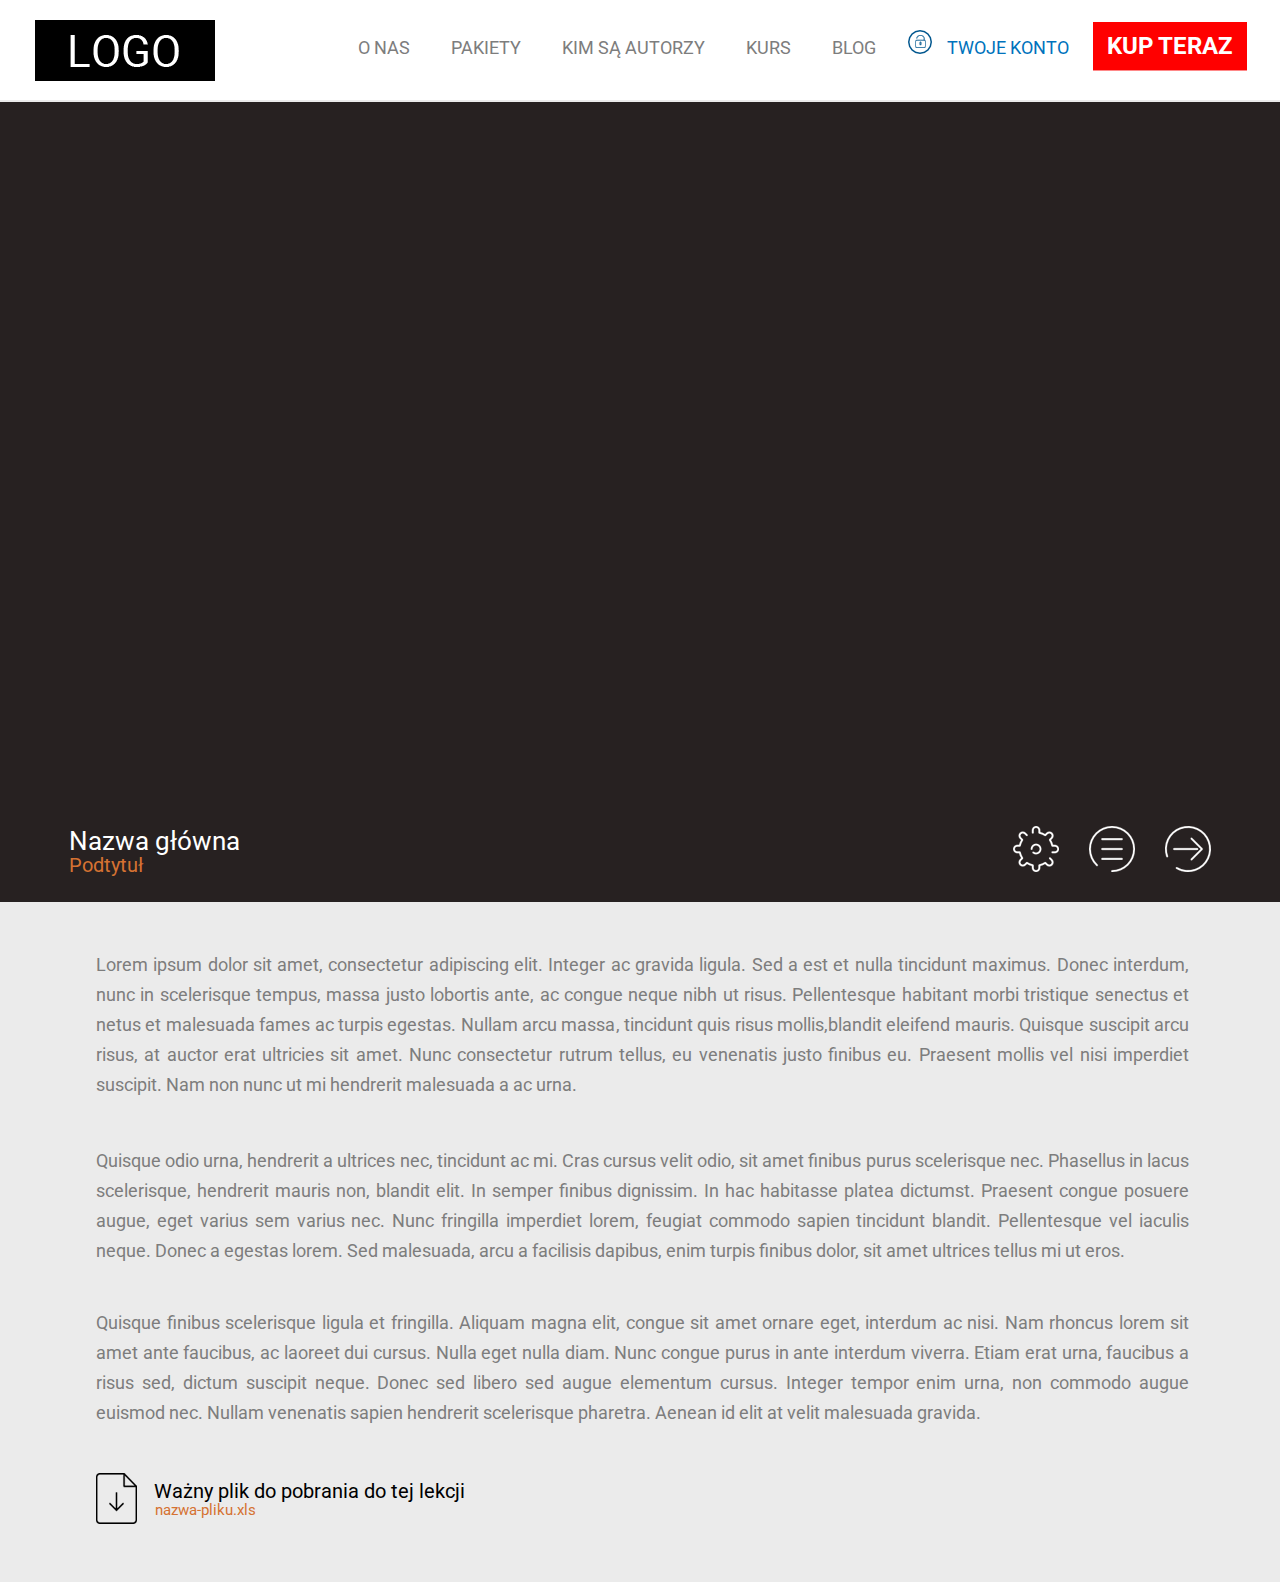
<file: index.html>
<!DOCTYPE html>
<html lang="en">
<head>
    <meta charset="UTF-8">
    <title>Title</title>
    <meta name="viewport" content="width=device-width, initial-scale=1">
    <link rel="stylesheet" href="reset.css">
    <link href="https://fonts.googleapis.com/css?family=Roboto" rel="stylesheet">
    <link rel="stylesheet" href="styles.css">
</head>
<body>
<header>
    <img id="logo" src="images/logo.png" alt="Logo">
    <nav class="navbar">
        <ul>
            <li>o nas</li>
            <li>pakiety</li>
            <li>kim są autorzy</li>
            <li>kurs</li>
            <li>blog</li>
            <li><img src="./images/login_padlock.png" alt="login_padlock">twoje konto</li>
            <li>kup teraz</li>
        </ul>
    </nav>

</header>
<main>
    <div class="main">
        <div class="frame">
            <iframe src="https://www.youtube.com/embed/KaOC9danxNo">
            </iframe>
        </div>
        <div class='underFrame'>
            <div>
                <h3>Nazwa główna</h3>
                <h6>Podtytuł</h6>
            </div>
            <div id="mySidenav" class="sidenav">
                <h4>Panel A</h4>
                <ul>
                    <li>1. Tytuł A
                        <div class="rectangle1"></div>
                        <p>Lorem ipsum dolor sit amet, consectetur
                            adipiscing elit. Integer ac gravida ligula. Sed a est
                            et nulla tincidunt maximus. Donec interdum, nunc in
                            scelerisque tempus</p>
                    </li>
                    <li>2. Reklama na Facebooku
                        <div class="rectangle"></div>
                    </li>
                    <li>3. Te same żarty nowe wydanie
                        <div class="rectangle"></div>
                    </li>
                    <li>4. Warto próbować
                        <div class="rectangle"></div>
                    </li>
                    <li>5. Zawsze może być gorzej
                        <div class="rectangle"></div>
                    </li>
                </ul>
                <h5>Panel B</h5>
                <div class="belowPanelB"></div>

            </div>
            <div class="underFrameImages">
                <img src="images/settings.png" alt="settings">
                <img src="images/options.png" alt="options" style="cursor:pointer" onclick="openNav()">
                <img src="images/proceed.png" alt="proceed">
            </div>
        </div>
    </div>
</main>
<footer>
    <section class="footerArticle">
        <p>Lorem ipsum dolor sit amet, consectetur adipiscing elit. Integer ac gravida ligula. Sed a est et nulla
            tincidunt maximus. Donec interdum, nunc in scelerisque tempus, massa justo lobortis ante, ac congue neque
            nibh ut risus. Pellentesque habitant morbi tristique senectus et netus et malesuada fames ac turpis egestas.
            Nullam arcu massa, tincidunt quis risus mollis,blandit eleifend mauris. Quisque suscipit arcu risus, at
            auctor erat ultricies sit amet. Nunc consectetur rutrum tellus, eu venenatis justo finibus eu. Praesent
            mollis vel nisi imperdiet suscipit. Nam non nunc ut mi hendrerit malesuada a ac urna.</p>
        <p>Quisque odio urna, hendrerit a ultrices nec, tincidunt ac mi. Cras cursus velit odio, sit amet finibus purus
            scelerisque nec. Phasellus in lacus scelerisque, hendrerit mauris non, blandit elit. In semper finibus
            dignissim. In hac habitasse platea dictumst. Praesent congue posuere augue, eget varius sem varius nec. Nunc
            fringilla imperdiet lorem, feugiat commodo sapien tincidunt blandit. Pellentesque vel iaculis neque. Donec a
            egestas lorem. Sed malesuada, arcu a facilisis dapibus, enim turpis finibus dolor, sit amet ultrices tellus
            mi ut eros.</p>
        <p>Quisque finibus scelerisque ligula et fringilla. Aliquam magna elit, congue sit amet ornare eget, interdum ac
            nisi. Nam rhoncus lorem sit amet ante faucibus, ac laoreet dui cursus. Nulla eget nulla diam. Nunc congue
            purus in ante interdum viverra. Etiam erat urna, faucibus a risus sed, dictum suscipit neque. Donec sed
            libero sed augue elementum cursus. Integer tempor enim urna, non commodo augue euismod nec. Nullam venenatis
            sapien hendrerit scelerisque pharetra. Aenean id elit at velit malesuada gravida.</p>
    </section>
    <div class="footerBottom">
        <div>
            <img src="images/download.png" alt="download">
        </div>
        <div>
            <h3>Ważny plik do pobrania do tej lekcji</h3>
            <h6>nazwa-pliku.xls</h6>
        </div>
    </div>
</footer>
<script>
  function openNav() {
    var x = document.getElementById("mySidenav");
    var y = window.matchMedia("(max-width: 691px)");
    var z = window.matchMedia("(min-width: 692px) and (max-width: 1140px");
    var t = window.matchMedia("(min-width: 1141px)");
    if (y.matches) {
      if (x.style.width !== "50%") {
        x.style.width = "50%";
      } else {
        x.style.width = "0";
      }
    } else if (z.matches) {
      if (x.style.width !== "200px") {
        x.style.width = "200px";
      } else {
        x.style.width = "0px";
      }
    } else if (t.matches) {
      if (x.style.width !== "503px") {
        x.style.width = "503px";
      } else {
        x.style.width = "0px";
      }
    }
  }
</script>
</body>
</html>
</file>
<file: styles.css>
body {
    font-family: 'Roboto', sans-serif;
    width: 100%;
}

header {
    background-color: #fff;
    display: flex;
    justify-content: space-between;
}

.navbar > ul {
    margin: 0;
    padding-left: 0px;
}

.navbar {
    padding-top: 30px;
    padding-right: 33px;
    text-transform: uppercase;
}

.navbar > ul > li {
    font-size: 18px;
    color: #7d7d7d;
    display: inline;
    list-style-type: none;
    padding-right: 37px;
}

.navbar > ul > li:nth-last-child(3) {
    padding-right: 28px;
}

.navbar > ul > li:last-child {
    font-weight: bold;
    font-size: 24px;
    color: #fff;
    background-color: #f00;
    padding: 10px 14px 10px 14px;
    border-bottom-width: 0px;
    box-shadow: 0px 1px #ff8888;
}

.navbar > ul > li:nth-last-child(2) {
    color: #0072bc;
    padding-right: 20px;
}

.navbar ul li img {
    max-width: 100%;
    max-height: 100%;
    padding-right: 15px;
}

#logo {
    padding: 20px 0px 19px 35px;
    width: 100%;
    height: 100%;
    max-width: 180px;
    max-height: 61px;

}

/*///////////////////////////////////////////*/

.main {

    border-top: solid 2px #ebebeb;
    padding: 4.6% 5.4% 0 5.4%;
    background-color: #272121;
}

.frame {
    position: relative;
    padding-bottom: 56.25%;
}

.frame > iframe {
    position: absolute;
    left: 0;
    top: 0;
    width: 100%;
    height: 100%;
    border-width: 0px;
}

.underFrame {
    display: flex;
    justify-content: space-between;
}

.underFrameImages > img {
    padding: 23px 0px 27px 26px;
}

.underFrame > div > h3 {
    color: #fff;
    font-size: 26.1px;
    margin: 0;
    padding: 25px 0px 2px 0px;
}

.underFrame > div > h6 {
    color: #d57232;
    font-size: 19.57px;
    margin: 0;
}

.sidenav {
    opacity: 0.9;
    width: 0px;
    position: absolute;
    z-index: 1;
    top: 45%;
    right: 50px;
    background-color: #111;
    overflow-x: hidden;
    transition: 1s;
    box-shadow: 3px 8px #211c1c;
}

.sidenav > h4 {
    font-size: 24px;
    font-weight: bold;
    background-color: #000;
    color: #fff;
    border-bottom-width: 1px;
    border-style: solid;
    border-color: #5a5454;
    padding: 19px 0px 18px 19px;
}

.sidenav > h5 {
    font-size: 24px;
    font-weight: bold;
    background-color: black;
    color: #fff;
    border-bottom-width: 1px;
    border-style: solid;
    border-color: #5a5454;
    padding: 19px 0px 25px 14px;
}

.sidenav ul li:first-child {
    background-color: #000;
    color: #fff;
}

.sidenav li {
    font-size: 18px;
    background-color: #423838;
    border-bottom-width: 1px;
    border-style: solid;
    border-color: #5a5454;
    color: #fff;
    padding: 21px 0px 20px 17px;
}

.sidenav p {
    font-size: 14px;
    text-align: justify;
    padding: 17px 34px 0px 0px;
    line-height: 24px;
}

.rectangle {
    display: inline-flex;
    height: 21px;
    width: 46px;
    background-color: #000;
    right: 10px;
    float: right;
    margin-right: 29px;
}

.rectangle1 {
    display: inline-flex;
    height: 21px;
    width: 46px;
    background-color: #7d7d7d;
    right: 10px;
    float: right;
    margin-right: 29px;
}

.belowPanelB {
    height: 128px;
    width: 503px;
}

/*//////////////////////////////////////////*/
footer {
    background-color: #ebebeb;
}

.footerArticle > p {
    margin: 0;
    color: #7d7d7d;
    font-size: 18px;
    text-align: justify;
    padding-bottom: 46px;
    line-height: 30px;
}

.footerArticle > p:nth-last-child(2) {
    padding-bottom: 42px;
}

.footerArticle > p:last-child {
    padding-bottom: 45px;
}

.footerArticle {
    padding: 48px 91px 0px 96px;
}

.footerBottom {
    display: flex;
    justify-content: flex-start;
}

.footerBottom > div > img {
    padding: 0px 0px 55px 96px;
}

.footerBottom > div > h3 {
    margin: 0;
    padding: 8px 0px 2px 17px;
    font-size: 20.13px;
}

.footerBottom > div > h6 {
    margin: 0;
    padding-left: 18px;
    color: #d57232;
    font-size: 15.1px;
}

/*/////////////////////////////////////////////////////////////////*/
@media screen and (max-width: 691px) {
    .navbar > ul {
        padding-left: 0px;
    }

    .navbar {
        padding: 10px 0px 0px 0px;
    }

    .navbar > ul > li {
        font-size: 7px;
        padding-right: 2px;
    }

    .navbar > ul > li:nth-last-child(3) {
        padding-right: 0px;
    }

    .navbar > ul > li:last-child {
        font-size: 8px;

        padding: 5px 10px;
    }

    .navbar > ul > li:nth-last-child(2) {
        padding-right: 0px;
    }

    .navbar ul li img {
        padding: 2px 2px 0px 0px;
        width: 6%;
        height: 6%;
    }

    #logo {
        padding: 15px 5px 9px 15px;
        width: 35%;
        height: 35%;
    }

    .underFrameImages > img {
        padding: 3px 0px 27px 26px;
        max-width: 8%;
        max-height: 8%;
    }

    .underFrame > div > h3 {
        font-size: 8px;
        padding: 5px 0px 2px 0px;
    }

    .underFrame > div > h6 {
        font-size: 7px;
    }

    .sidenav {
        top: 5%;
        right: 0px;
    }

    .sidenav > h4 {
        font-size: 8px;
        padding: 5px 0px 5px 5px;
    }

    .sidenav > h5 {
        font-size: 8px;
        padding: 5px 0px 5px 5px;
    }

    .sidenav li {
        font-size: 8px;
        padding: 7px 0px 7px 7px;
    }

    .sidenav p {
        font-size: 6px;
        padding: 5px 5px 0px 0px;
        line-height: 10px;
    }

    .rectangle {
        height: 7px;
        width: 11px;
        right: 10px;
        margin-right: 10px;
    }

    .rectangle1 {
        height: 7px;
        width: 11px;
        right: 10px;
        margin-right: 10px;
    }

    .belowPanelB {
        height: 28px;
        width: 150px;
    }

    .footerArticle > p {
        font-size: 9px;
        padding-bottom: 12px;
        line-height: 10px;
    }

    .footerArticle > p:nth-last-child(2) {
        padding-bottom: 12px;
    }

    .footerArticle > p:last-child {
        padding-bottom: 15px;
    }

    .footerArticle {
        padding: 8px 11px 0px;
    }

    .footerBottom > div > img {
        padding: 0px 0px 11px 11px;
        max-width: 50%;
        max-height: 50%;
    }

    .footerBottom > div > h3 {
        padding: 8px 0px 2px 2px;
        font-size: 8px;
    }

    .footerBottom > div > h6 {
        padding-left: 2px;
        font-size: 7px;
    }
}

@media screen and (min-width: 692px) and (max-width: 1140px) {
    .navbar > ul {
        margin: 0;
        padding-left: 0px;
    }

    .navbar {
        padding: 30px 33px 0px 0px;
        text-transform: uppercase;
    }

    .navbar > ul > li {
        font-size: 9px;
        color: #7d7d7d;
        display: inline;
        list-style-type: none;
        padding-right: 18.5px;
    }

    .navbar > ul > li:nth-last-child(3) {
        padding-right: 14px;
    }

    .navbar > ul > li:last-child {
        font-weight: bold;
        font-size: 14px;
        color: #fff;
        background-color: red;
        padding: 5px 7px;
        border-bottom-width: 0px;
        box-shadow: 0px 1px #ff8888;
    }

    .navbar > ul > li:nth-last-child(2) {
        color: #0072bc;
        padding-right: 20px;
    }

    .navbar ul li img {
        padding-right: 15px;
    }

    #logo {
        padding: 20px 0px 19px 35px;
        max-width: 15%;
        max-height: 15%;
    }

    .underFrameImages > img {
        padding: 3px 0px 27px 26px;
        max-width: 8%;
        max-height: 8%;
    }

    .underFrame > div > h3 {
        font-size: 8px;
        padding: 5px 0px 2px 0px;
    }

    .underFrame > div > h6 {
        font-size: 7px;
    }

    .sidenav {
        top: 45%;
        right: 0px;
    }

    .sidenav > h4 {
        font-size: 8px;
        padding: 5px 0px 5px 5px;
    }

    .sidenav > h5 {
        font-size: 8px;
        padding: 5px 0px 5px 5px;
    }

    .sidenav li {
        font-size: 8px;
        padding: 7px 0px 7px 7px;
    }

    .sidenav p {
        font-size: 6px;
        padding: 5px 5px 0px 0px;
        line-height: 10px;
    }

    .rectangle {
        height: 7px;
        width: 11px;
        right: 10px;
        margin-right: 10px;
    }

    .rectangle1 {
        height: 7px;
        width: 11px;
        right: 10px;
        margin-right: 10px;
    }

    .belowPanelB {
        height: 28px;
        width: 150px;
    }

    .footerArticle > p {
        font-size: 9px;
        padding-bottom: 12px;
        line-height: 10px;
    }

    .footerArticle > p:nth-last-child(2) {
        padding-bottom: 12px;
    }

    .footerArticle > p:last-child {
        padding-bottom: 15px;
    }

    .footerArticle {
        padding: 8px 11px 0px;
    }

    .footerBottom > div > img {
        padding: 0px 0px 11px 11px;
        max-width: 50%;
        max-height: 50%;
    }

    .footerBottom > div > h3 {
        padding: 8px 0px 2px 2px;
        font-size: 8px;
    }

    .footerBottom > div > h6 {
        padding-left: 2px;
        font-size: 7px;
    }
}
</file>
